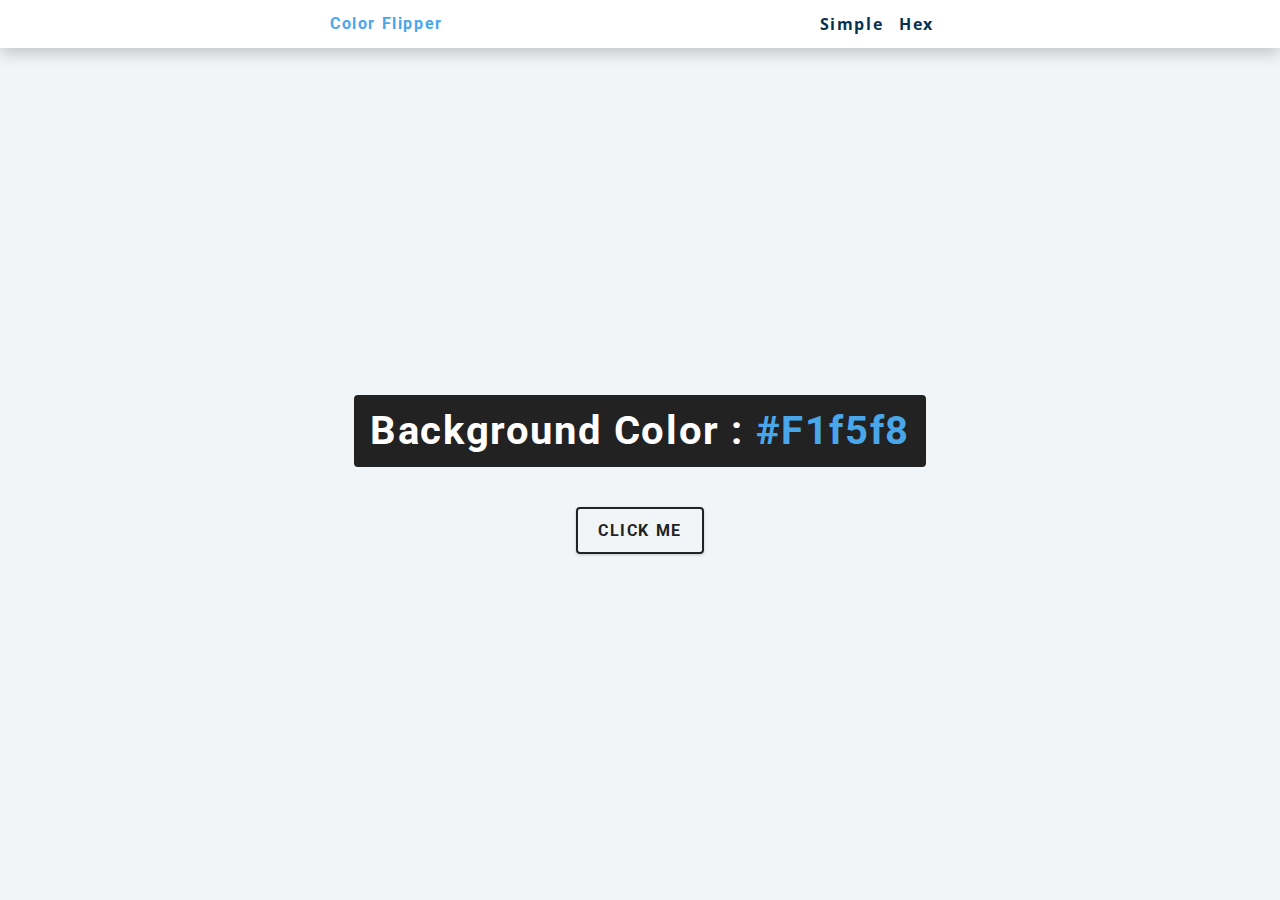
<file: index.html>
<!DOCTYPE html>
<html lang="en">
    <head>
        <meta charset="UFT-8" />
        <meta name="viewport" content="width=device-width, initial-scale=1.0" />
        <title>Color Flipper || Simple</title>

        <!-- styles -->
        <link rel="stylesheet" href="styles.css" />
    </head>
    <body>
        <nav>
            <div class="nav-center">
                <h4>color flipper</h4>
                <ul class="nav-links">
                    <li><a href="index.html">simple</a></li>
                    <li><a href="hex.html">hex</a></li>
                </ul>
            </div>
        </nav>
        <main>
            <div class="container">
                <h2>background color : <span class="color">#f1f5f8 </span></h2>
                <button class="btn btn-hero" id="btn">click me</button>
            </div>
        </main>
        <!-- javascript -->
        <script src="app.js"></script>
    </body>
</html>
</file>
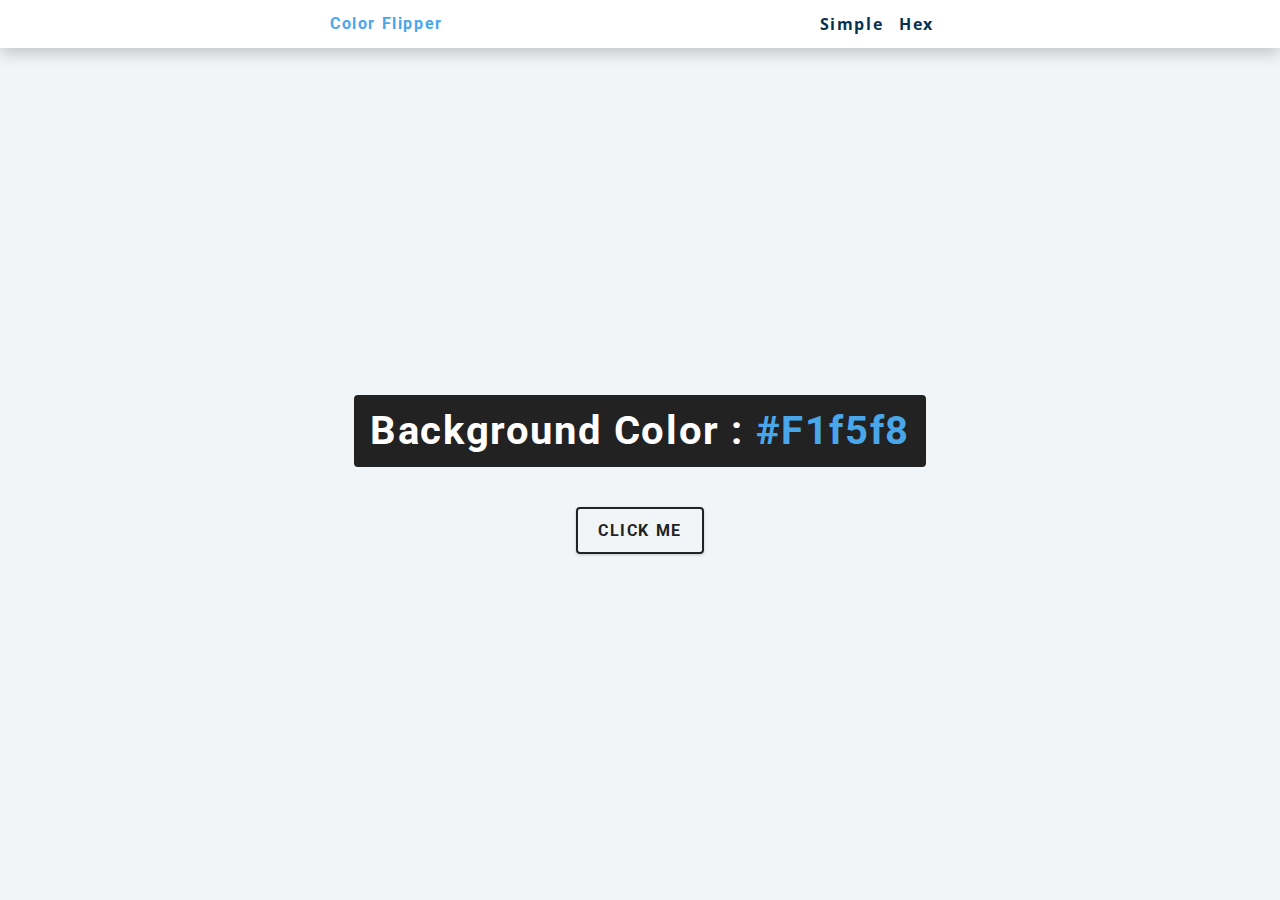
<file: hex.html>
<!DOCTYPE html>
<html lang="en">
    <head>
        <meta charset="UFT-8" />
        <meta name="viewport" content="width=device-width,
        initial-scale=1.0" />
        <title>Color Flipper || Simple</title>
        <!--styles -->
        <link rel="stylesheet" href="styles.css" />
    </head>
    <body>
        <nav>
            <div class="nav-center">
                <h4>color flipper</h4>
                <ul class="nav-links">
                    <li>
                        <a href="index.html">simple</a>
                    </li>
                    <li>
                        <a href="hex.html">hex</a>
                    </li>
                </ul>
            </div>
        </nav>
        <main>
            <div class="container">
                <h2>background color : <span class="color">
                   #f1f5f8 
                </span></h2>
                <button class="btn btn-hero" id="btn">click me</button>
            </div>
        </main>
        <!-- javascript -->
        <script src="hex.js"></script>
    </body>
</html>
</file>
<file: styles.css>
/* esto no es mio, no se css.... =(
/*
/*
=============== 
Fonts
===============
*/
@import url("https://fonts.googleapis.com/css?family=Open+Sans|Roboto:400,700&display=swap");

/*
=============== 
Variables
===============
*/

:root {
  /* dark shades of primary color*/
  --clr-primary-1: hsl(205, 86%, 17%);
  --clr-primary-2: hsl(205, 77%, 27%);
  --clr-primary-3: hsl(205, 72%, 37%);
  --clr-primary-4: hsl(205, 63%, 48%);
  /* primary/main color */
  --clr-primary-5: hsl(205, 78%, 60%);
  /* lighter shades of primary color */
  --clr-primary-6: hsl(205, 89%, 70%);
  --clr-primary-7: hsl(205, 90%, 76%);
  --clr-primary-8: hsl(205, 86%, 81%);
  --clr-primary-9: hsl(205, 90%, 88%);
  --clr-primary-10: hsl(205, 100%, 96%);
  /* darkest grey - used for headings */
  --clr-grey-1: hsl(209, 61%, 16%);
  --clr-grey-2: hsl(211, 39%, 23%);
  --clr-grey-3: hsl(209, 34%, 30%);
  --clr-grey-4: hsl(209, 28%, 39%);
  /* grey used for paragraphs */
  --clr-grey-5: hsl(210, 22%, 49%);
  --clr-grey-6: hsl(209, 23%, 60%);
  --clr-grey-7: hsl(211, 27%, 70%);
  --clr-grey-8: hsl(210, 31%, 80%);
  --clr-grey-9: hsl(212, 33%, 89%);
  --clr-grey-10: hsl(210, 36%, 96%);
  --clr-white: #fff;
  --clr-red-dark: hsl(360, 67%, 44%);
  --clr-red-light: hsl(360, 71%, 66%);
  --clr-green-dark: hsl(125, 67%, 44%);
  --clr-green-light: hsl(125, 71%, 66%);
  --clr-black: #222;
  --ff-primary: "Roboto", sans-serif;
  --ff-secondary: "Open Sans", sans-serif;
  --transition: all 0.3s linear;
  --spacing: 0.1rem;
  --radius: 0.25rem;
  --light-shadow: 0 5px 15px rgba(0, 0, 0, 0.1);
  --dark-shadow: 0 5px 15px rgba(0, 0, 0, 0.2);
  --max-width: 1170px;
  --fixed-width: 620px;
}
/*
=============== 
Global Styles
===============
*/

*,
::after,
::before {
  margin: 0;
  padding: 0;
  box-sizing: border-box;
}
body {
  font-family: var(--ff-secondary);
  background: var(--clr-grey-10);
  color: var(--clr-grey-1);
  line-height: 1.5;
  font-size: 0.875rem;
}
ul {
  list-style-type: none;
}
a {
  text-decoration: none;
}
h1,
h2,
h3,
h4 {
  letter-spacing: var(--spacing);
  text-transform: capitalize;
  line-height: 1.25;
  margin-bottom: 0.75rem;
  font-family: var(--ff-primary);
}
h1 {
  font-size: 3rem;
}
h2 {
  font-size: 2rem;
}
h3 {
  font-size: 1.25rem;
}
h4 {
  font-size: 0.875rem;
}
p {
  margin-bottom: 1.25rem;
  color: var(--clr-grey-5);
}
@media screen and (min-width: 800px) {
  h1 {
    font-size: 4rem;
  }
  h2 {
    font-size: 2.5rem;
  }
  h3 {
    font-size: 1.75rem;
  }
  h4 {
    font-size: 1rem;
  }
  body {
    font-size: 1rem;
  }
  h1,
  h2,
  h3,
  h4 {
    line-height: 1;
  }
}
/*  global classes */

/* section */
.section {
  padding: 5rem 0;
}

.section-center {
  width: 90vw;
  margin: 0 auto;
  max-width: 1170px;
}
@media screen and (min-width: 992px) {
  .section-center {
    width: 95vw;
  }
}
main {
  min-height: 100vh;
  display: grid;
  place-items: center;
}

/*
=============== 
Nav
===============
*/
nav {
  background: var(--clr-white);
  height: 3rem;
  display: grid;
  align-items: center;
  box-shadow: var(--dark-shadow);
}
.nav-center {
  width: 90vw;
  max-width: var(--fixed-width);
  margin: 0 auto;
  display: flex;
  align-items: center;
  justify-content: space-between;
}
.nav-center h4 {
  margin-bottom: 0;
  color: var(--clr-primary-5);
}
.nav-links {
  display: flex;
}
nav a {
  text-transform: capitalize;
  font-weight: 700;
  font-size: 1rem;
  color: var(--clr-primary-1);
  letter-spacing: var(--spacing);
  margin-right: 1rem;
}
nav a:hover {
  color: var(--clr-primary-5);
}
/*
=============== 
Container
===============
*/
main {
  min-height: calc(100vh - 3rem);
  display: grid;
  place-items: center;
}
.container {
  text-align: center;
}
.container h2 {
  background: var(--clr-black);
  color: var(--clr-white);
  padding: 1rem;
  border-radius: var(--radius);
  margin-bottom: 2.5rem;
}
.color {
  color: var(--clr-primary-5);
}
.btn-hero {
  font-family: var(--ff-primary);
  text-transform: uppercase;
  background: transparent;
  color: var(--clr-black);
  letter-spacing: var(--spacing);
  display: inline-block;
  font-weight: 700;
  transition: var(--transition);
  border: 2px solid var(--clr-black);
  cursor: pointer;
  box-shadow: 0 1px 3px rgba(0, 0, 0, 0.2);
  border-radius: var(--radius);
  font-size: 1rem;
  padding: 0.75rem 1.25rem;
}
.btn-hero:hover {
  color: var(--clr-white);
  background: var(--clr-black);
}
</file>
